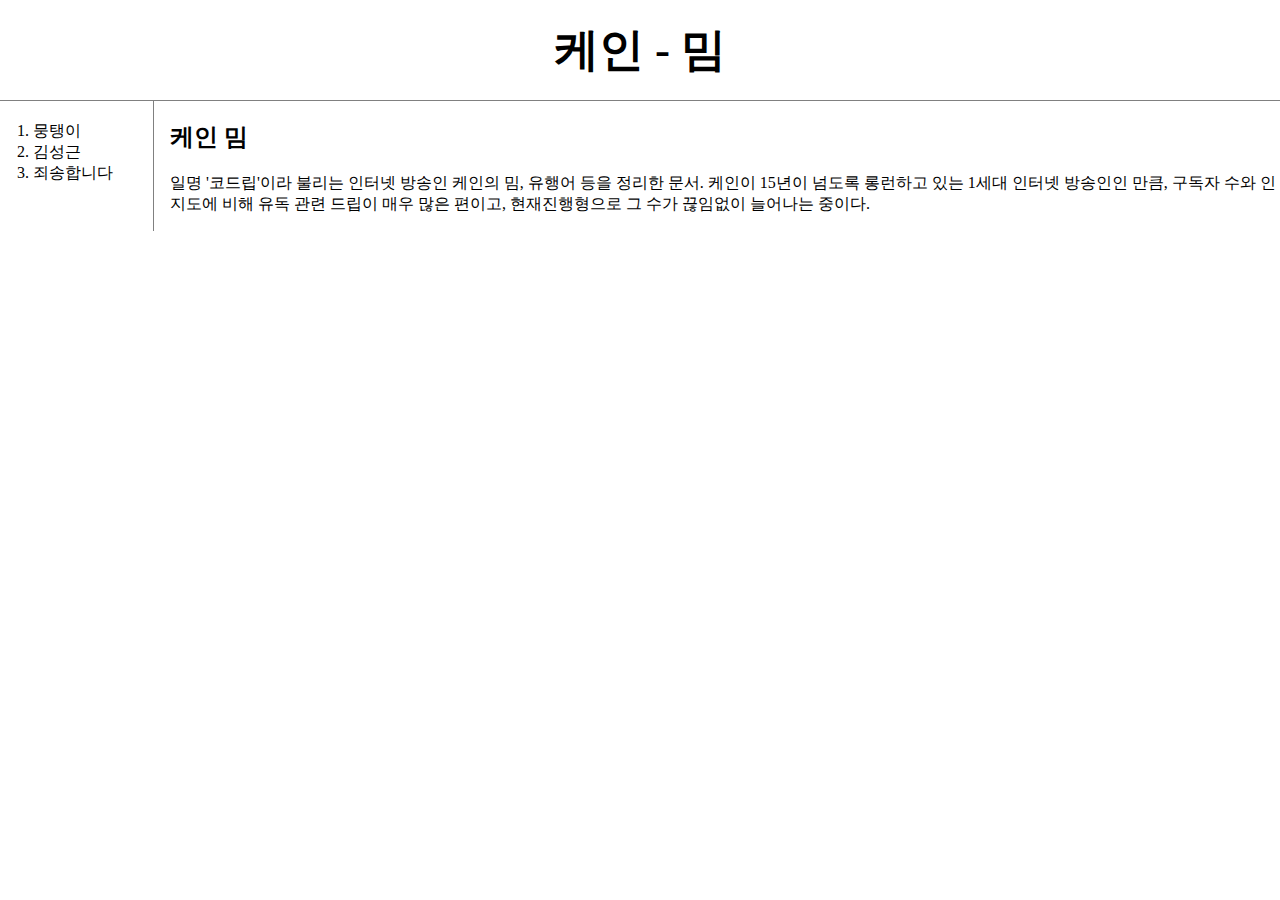
<file: index.html>
<!doctype html>
<html>
<head>
  <title>케인 -  밈</title>
  <meta charset="utf-8">
  <link rel="stylesheet" href="style.css">
</head>
<body>
  <h1><a href="index.html">케인 - 밈</a></h1>
  <div id="grid">
    <ol>
      <li><a href="1.html">뭉탱이</a></li>
      <li><a href="2.html">김성근</a></li>
      <li><a href="3.html">죄송합니다</a></li>
    </ol>
    <div id="article">
      <h2>케인 밈</h2>
      <p> 일명 '코드립'이라 불리는 인터넷 방송인 케인의 밈, 유행어 등을 정리한 문서. 케인이 15년이 넘도록 롱런하고 있는 1세대 인터넷 방송인인 만큼,
      구독자 수와 인지도에 비해 유독 관련 드립이 매우 많은 편이고, 현재진행형으로 그 수가 끊임없이 늘어나는 중이다.</p>
    </div>
  </div>
</body>
<html>
</file>
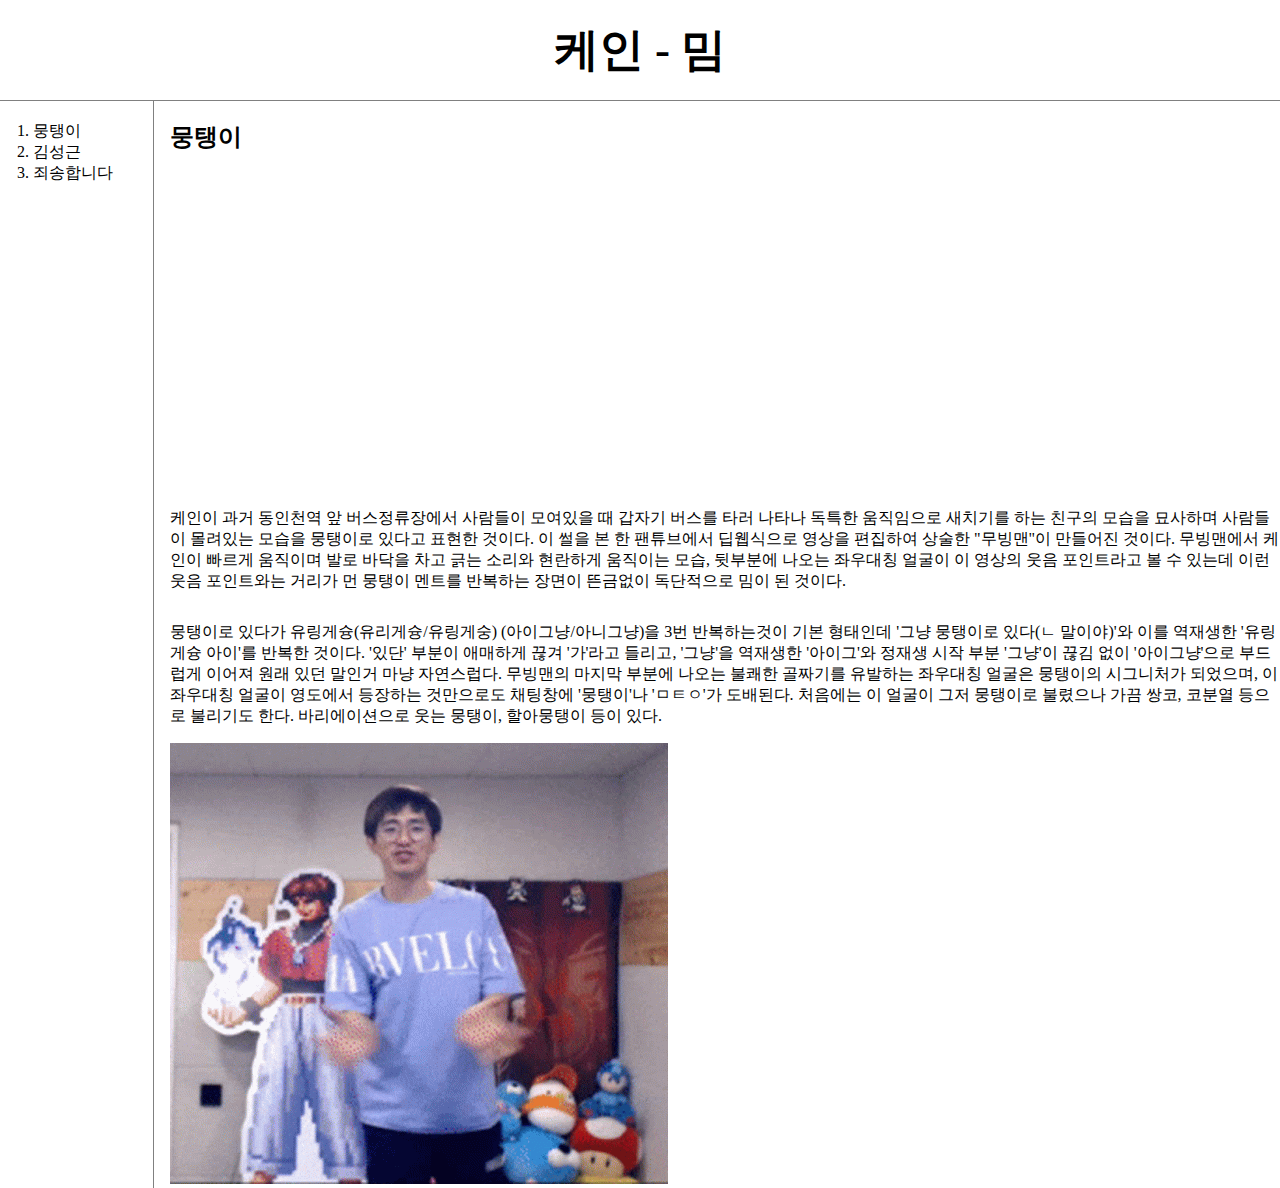
<file: 1.html>
<!doctype html>
<html>
<head>
  <title>케인 -  밈</title>
  <meta charset="utf-8">
  <link rel="stylesheet" href="style.css">
</head>
<body>
  <h1><a href="index.html">케인 - 밈</a></h1>
  <div id="grid">
    <ol>
      <li><a href="1.html">뭉탱이</a></li>
      <li><a href="2.html">김성근</a></li>
      <li><a href="3.html">죄송합니다</a></li>
    </ol>
  <div id="article">
    <h2>뭉탱이</h2>
    <p><iframe width="560" height="315" src="https://www.youtube.com/embed/92volEdYcCQ" title="YouTube video player" frameborder="0" allow="accelerometer; autoplay; clipboard-write; encrypted-media; gyroscope; picture-in-picture" allowfullscreen></iframe></p>
    <p>케인이 과거 동인천역 앞 버스정류장에서 사람들이 모여있을 때 갑자기 버스를 타러 나타나 독특한 움직임으로 새치기를 하는 친구의 모습을 묘사하며 사람들이 몰려있는 모습을 뭉탱이로 있다고 표현한 것이다.
     이 썰을 본 한 팬튜브에서 딥웹식으로 영상을 편집하여 상술한 "무빙맨"이 만들어진 것이다.
    무빙맨에서 케인이 빠르게 움직이며 발로 바닥을 차고 긁는 소리와 현란하게 움직이는 모습,
    뒷부분에 나오는 좌우대칭 얼굴이 이 영상의 웃음 포인트라고 볼 수 있는데 이런 웃음 포인트와는 거리가 먼 뭉탱이 멘트를 반복하는 장면이 뜬금없이 독단적으로 밈이 된 것이다.</p>
    <p style="margin-top:30px;">뭉탱이로 있다가 유링게슝(유리게슝/유링게숭) (아이그냥/아니그냥)을 3번 반복하는것이 기본 형태인데
    '그냥 뭉탱이로 있다(ㄴ 말이야)'와 이를 역재생한 '유링게슝 아이'를 반복한 것이다. '있단' 부분이 애매하게 끊겨 '가'라고 들리고,
    '그냥'을 역재생한 '아이그'와 정재생 시작 부분 '그냥'이 끊김 없이 '아이그냥'으로 부드럽게 이어져 원래 있던 말인거 마냥 자연스럽다.
    무빙맨의 마지막 부분에 나오는 불쾌한 골짜기를 유발하는 좌우대칭 얼굴은 뭉탱이의 시그니처가 되었으며,
    이 좌우대칭 얼굴이 영도에서 등장하는 것만으로도 채팅창에 '뭉탱이'나 'ㅁㅌㅇ'가 도배된다. 처음에는 이 얼굴이 그저 뭉탱이로 불렸으나 가끔 쌍코,
    코분열 등으로 불리기도 한다. 바리에이션으로 웃는 뭉탱이, 할아뭉탱이 등이 있다.</p>
    <img src="mte_kane.gif">
  </div>
</div>
</body>
<html>
</file>
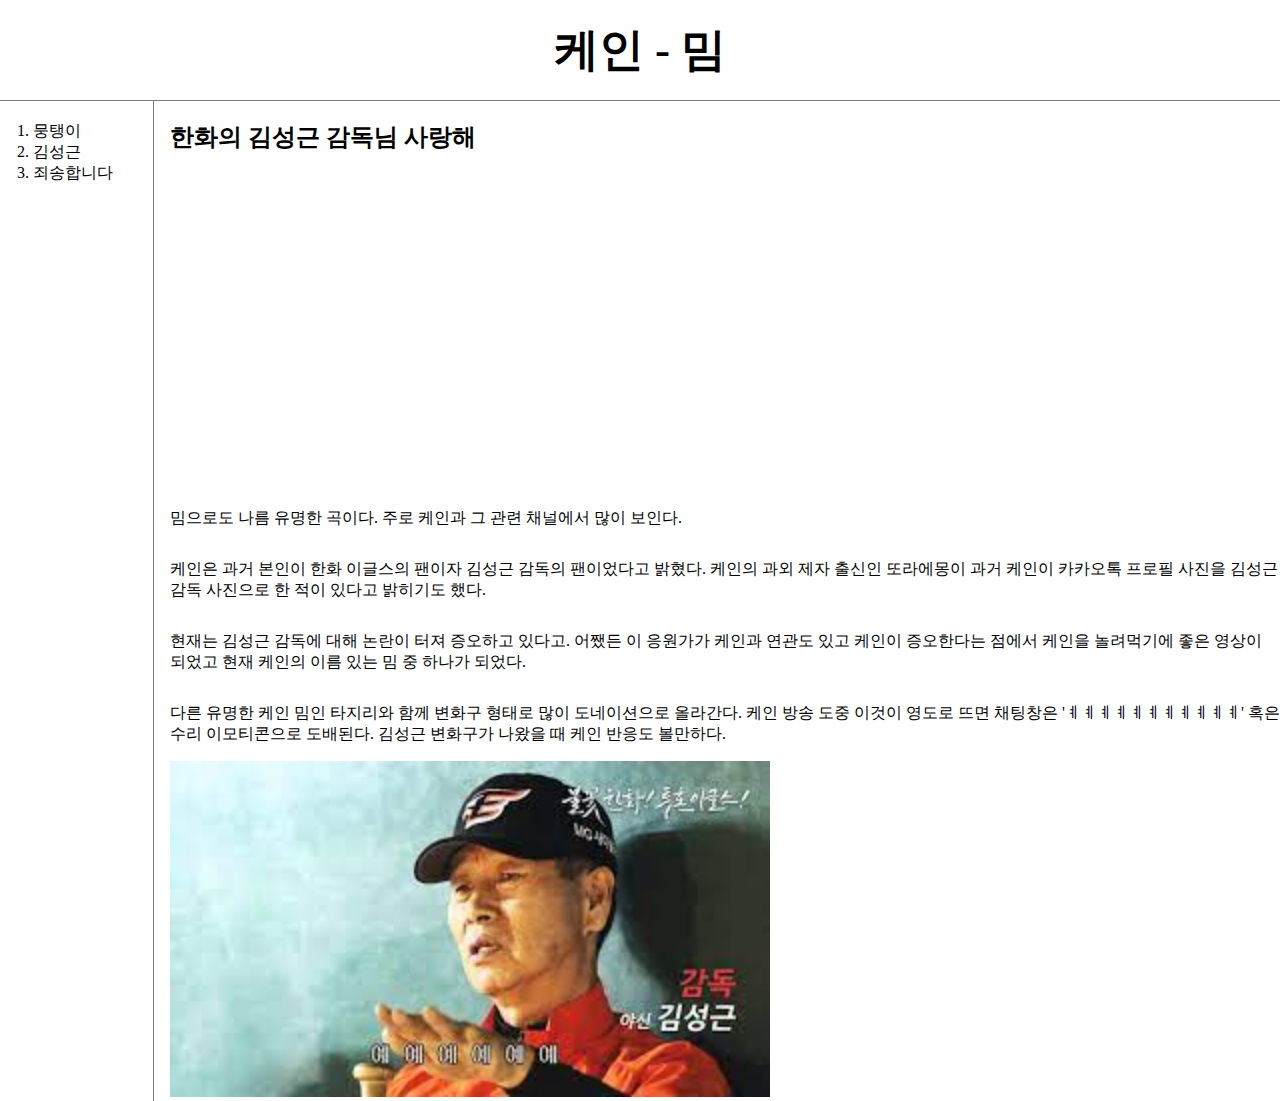
<file: 2.html>
<!doctype html>
<html>
<head>
  <title>케인 -  밈</title>
  <meta charset="utf-8">
  <link rel="stylesheet" href="style.css">
</head>
<body>
  <h1><a href="index.html">케인 - 밈</a></h1>
  <div id="grid">
    <ol>
      <li><a href="1.html">뭉탱이</a></li>
      <li><a href="2.html">김성근</a></li>
      <li><a href="3.html">죄송합니다</a></li>
    </ol>
    <div id="article">
      <h2>한화의 김성근 감독님 사랑해</h2>
      <p><iframe width="560" height="315" src="https://www.youtube.com/embed/aLjOoSQjhN8" title="YouTube video player" frameborder="0" allow="accelerometer; autoplay; clipboard-write; encrypted-media; gyroscope; picture-in-picture" allowfullscreen></iframe></p>
      <p>밈으로도 나름 유명한 곡이다. 주로 케인과 그 관련 채널에서 많이 보인다.
      <p style="margin-top:30px;">케인은 과거 본인이 한화 이글스의 팬이자 김성근 감독의 팬이었다고 밝혔다. 케인의 과외 제자 출신인 또라에몽이 과거 케인이 카카오톡 프로필 사진을 김성근 감독 사진으로 한 적이 있다고 밝히기도 했다.</p>
      <p style="margin-top:30px;">현재는 김성근 감독에 대해 논란이 터져 증오하고 있다고. 어쨌든 이 응원가가 케인과 연관도 있고 케인이 증오한다는 점에서 케인을 놀려먹기에 좋은 영상이 되었고 현재 케인의 이름 있는 밈 중 하나가 되었다.</p>
      <p style="margin-top:30px;">다른 유명한 케인 밈인 타지리와 함께 변화구 형태로 많이 도네이션으로 올라간다. 케인 방송 도중 이것이 영도로 뜨면 채팅창은 'ㅖㅖㅖㅖㅖㅖㅖㅖㅖㅖㅖ' 혹은 수리 이모티콘으로 도배된다. 김성근 변화구가 나왔을 때 케인 반응도 볼만하다.</p>
      <img src="kane-ksg.jpg" width="600px">
    </div>
  </div>
</body>
<html>
</file>
<file: style.css>
a {
  color: black;
  text-decoration: none;
}
h1{
  font-size: 45px;
  text-align: center;
  border-bottom: 1px solid gray;
  margin:0;
  padding: 20px
}
ol{
  border-right: 1px solid gray;
  width: 100px;
  margin:0;
  padding: 20px;
}
body{
  margin:0;
}
#grid{
  display: grid;
  grid-template-columns: 150px 1fr;
}
#grid ol{
  padding-left: 33px;
}
#grid #article{
  padding-left: 20px;
}
@media(max-width:740px) {
  #grid{
    display: block;
  }
  ol{
    border-right: none;
  }
  h1{
border-bottom: none;
  }
}
</file>
